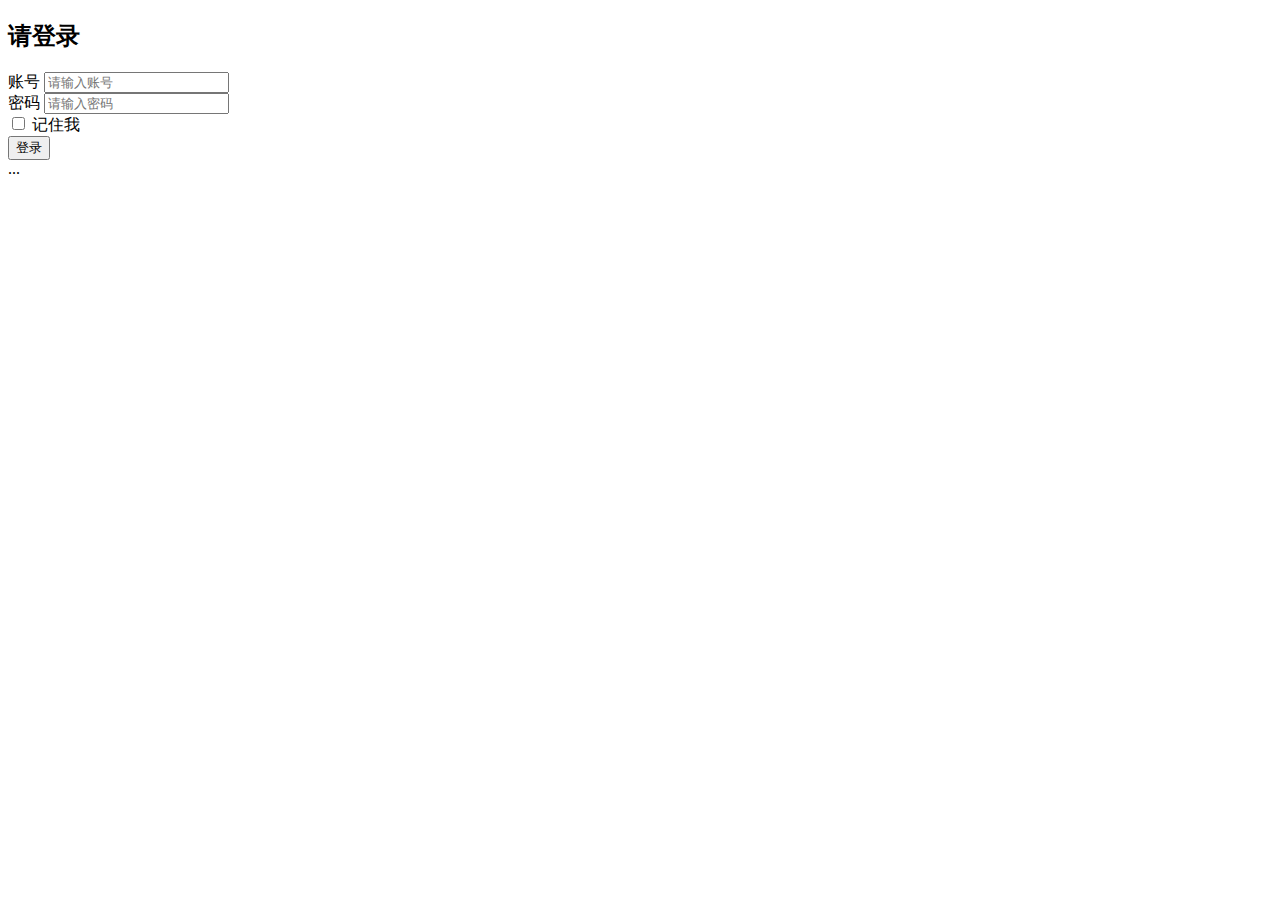
<file: src/main/resources/templates/login.html>
<!DOCTYPE html>
<html xmlns="http://www.w3.org/1999/xhtml"
	xmlns:th="http://www.thymeleaf.org">
<head th:replace="~{fragments/header :: header}">
</head>
    <body>

    <div class="container blog-content-container">
 
		<form  th:action="@{~/login}" method="post">
			<h2 >请登录</h2>
			
			<div class="form-group col-md-5">
				<label for="username" class="col-form-label">账号</label>
				<input type="text" class="form-control" id="username" name="username" maxlength="50" placeholder="请输入账号">
	 
			</div>
			<div class="form-group col-md-5">
				<label for="password" class="col-form-label">密码</label>
				<input type="password" class="form-control" id="password" name="password" maxlength="30" placeholder="请输入密码" >
			</div>
			<div class="form-group col-md-5">
				 <input type="checkbox" name="remember-me"> 记住我
			</div>
			<div class="form-group col-md-5">
				<button type="submit" class="btn btn-primary">登录</button>
			</div>
 
		</form>
    </div> <!-- /container -->
 
	
	<div th:replace="~{fragments/footer :: footer}">...</div>
    </body>
</html>
</file>
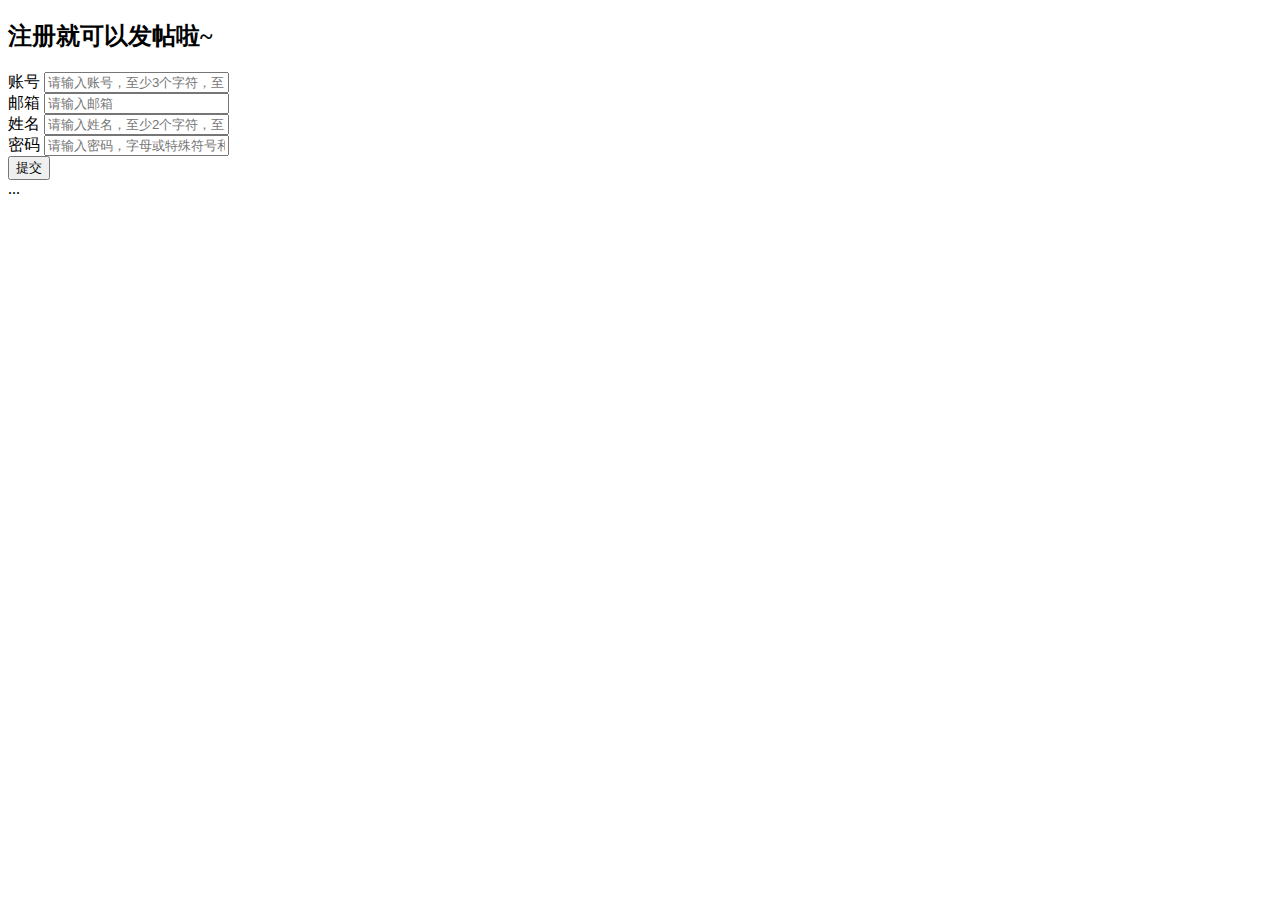
<file: src/main/resources/templates/register.html>
<!DOCTYPE html>
<html xmlns="http://www.w3.org/1999/xhtml"
	xmlns:th="http://www.thymeleaf.org">
<head th:replace="~{fragments/header :: header}">
</head>
    <body>

    <div class="container blog-content-container">
 
		<form th:action="@{~/register}"  method="post">
			<h2 class="form-signin-heading">注册就可以发帖啦~</h2>
			
			<div class="form-group col-md-5">
				<label for="username" class="col-form-label">账号</label>
				<input type="text" class="form-control" id="username" name="username" maxlength="50" placeholder="请输入账号，至少3个字符，至多20个">
	 
			</div>
			<div class="form-group col-md-5">
				<label for="email" class="col-form-label">邮箱</label>
				<input type="email" class="form-control" id="email" name="email" maxlength="50" placeholder="请输入邮箱">
			</div>
			<div class="form-group col-md-5">
				<label for="name" class="col-form-label">姓名</label>
				<input type="text" class="form-control" id="name" name="name" maxlength="20" placeholder="请输入姓名，至少2个字符，至多20个" >
			</div>
			<div class="form-group col-md-5">
				<label for="password" class="col-form-label">密码</label>
				<input type="password" class="form-control" id="password" name="password" maxlength="30" placeholder="请输入密码，字母或特殊符号和数字结合" >
			</div>
			<div class="form-group col-md-5">
				<button type="submit" class="btn btn-primary">提交</button>
			</div>
 
		</form>
 
    </div> <!-- /container -->
 
	
	<div th:replace="~{fragments/footer :: footer}">...</div>
    </body>
</html>
</file>
